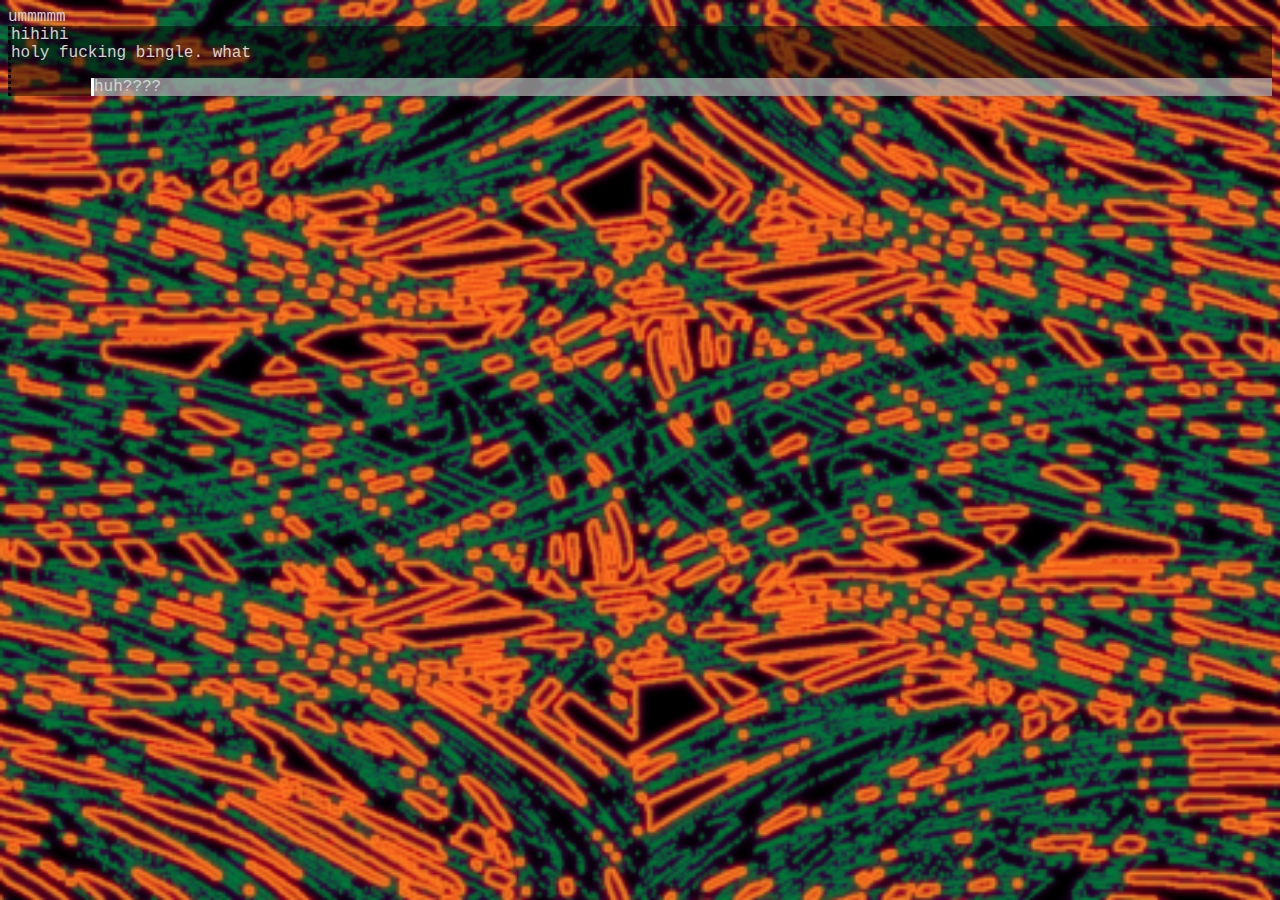
<file: index.html>
<!DOCTYPE html>
<html>
  <head>
    <meta charset="utf-8" />
    <title>welcome.</title>
    <link href="style.css" rel="stylesheet" />
  </head>
  <body>
    ummmmm
	<div>
	hihihi
	</div>
	<div>
	holy fucking bingle. what
	<p>
	huh????
	</p>
	</div>
  </body>
</html>
</file>
<file: style.css>
body {
  background-color: black;
  background-image: url("beeg.png");
  background-attachment: fixed;
  background-position: center;
  background-repeat: no-repeat;
  background-size: cover;
  text-align: left;
  color: LightGray;
  font-family: "Courier New", Courier, monospace;
}
div {
  background: rgba(0, 0, 0, 0.5);
  border-style: none none none dotted;
  border-color: black;
}
p {
  background: rgba(255, 255, 255, 0.5);
  border-style: none none none solid;
  border-color: white;
  margin-left: 80px;
}
</file>
